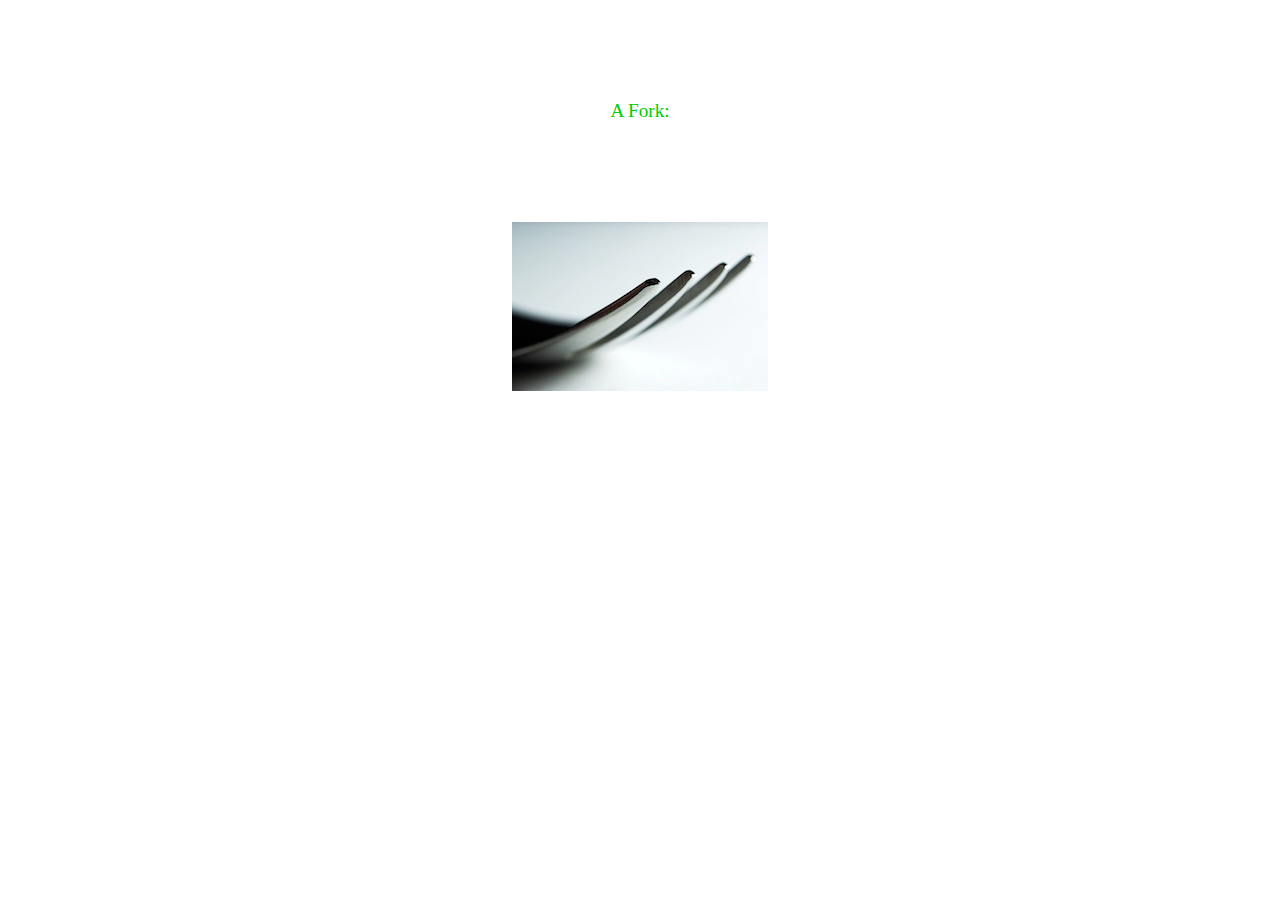
<file: fork/index.html>
<!DOCTYPE HTML PUBLIC "-//W3C//DTD HTML 4.01 Transitional//EN"
        "http://www.w3.org/TR/html4/loose.dtd">
<html>
<head>
    <title>A Fork</title>

    <style type="text/css">
        .fork-text
        {
            text-align: center;
            color: #00CC00;
            display:block;
            margin: 100px auto;
            width: 256px;
            font-size: 120%;
        }

        .content
        {
            margin-left: auto;
        }

        #fork
        {
            display:block;
            margin: 50px auto;
            width: 256px;
        }

    </style>

</head>
<body>

     <span class="fork-text">A Fork:</span>

     <div id="fork"><img src="a-fork.jpg" title="A fork" alt="A good fork" /></div>

</body>
</html>
</file>
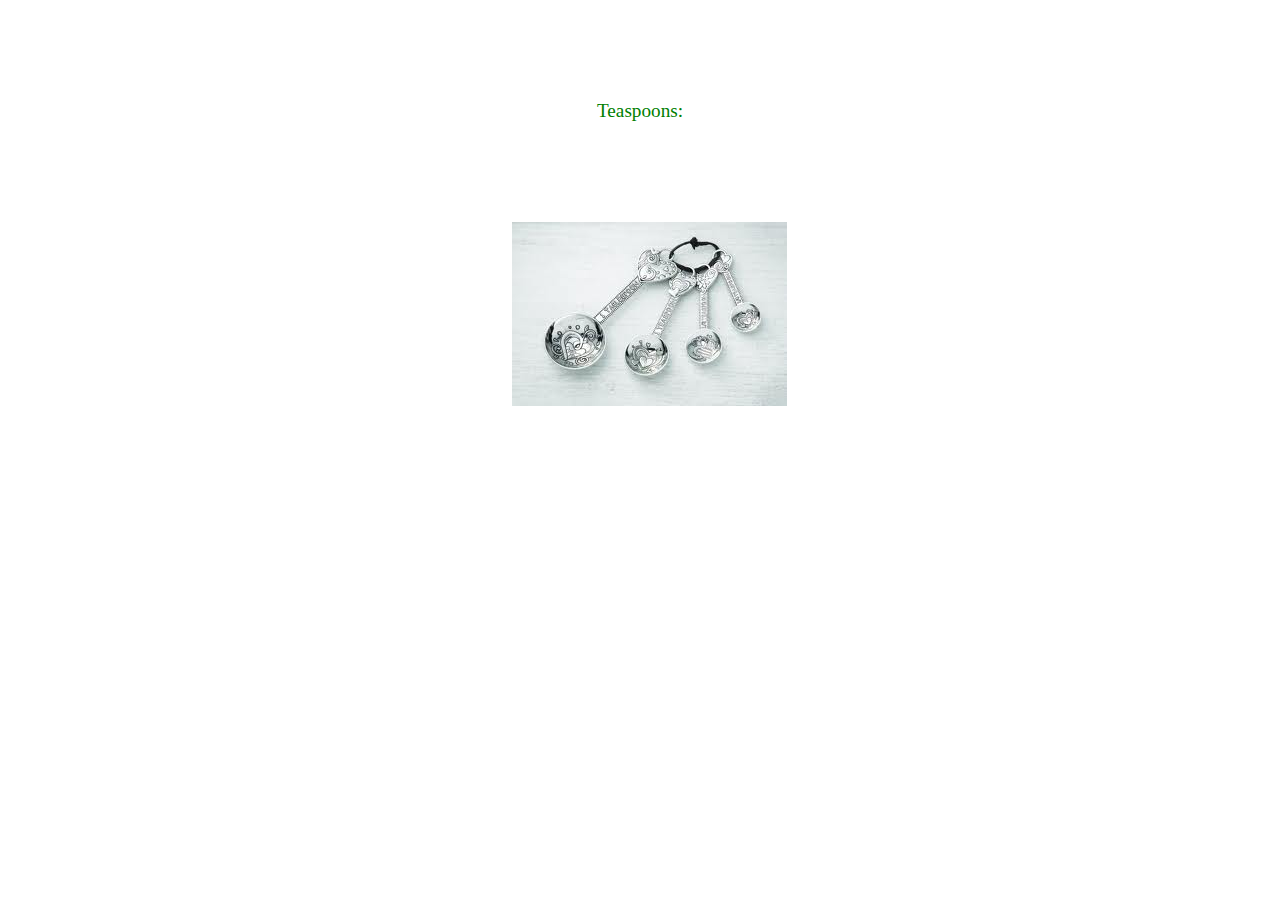
<file: teaspoon/index.html>
<!DOCTYPE HTML PUBLIC "-//W3C//DTD HTML 4.01 Transitional//EN"
        "http://www.w3.org/TR/html4/loose.dtd">
<html>
<head>
    <title>Teaspoons</title>

    <style type="text/css">
        .teaspoon-text
        {
            text-align: center;
            color: green;
            display:block;
            margin: 100px auto;
            width: 256px;
            font-size: 120%;
        }

        .content
        {
            margin-left: auto;
        }

        #fork
        {
            display:block;
            margin: 50px auto;
            width: 256px;
        }

    </style>

</head>
<body>

     <span class="teaspoon-text">Teaspoons:</span>

     <div id="fork"><img src="teaspoons.jpg" title="Teaspoons" alt="Decent Teaspoons" /></div>

</body>
</html>
</file>
